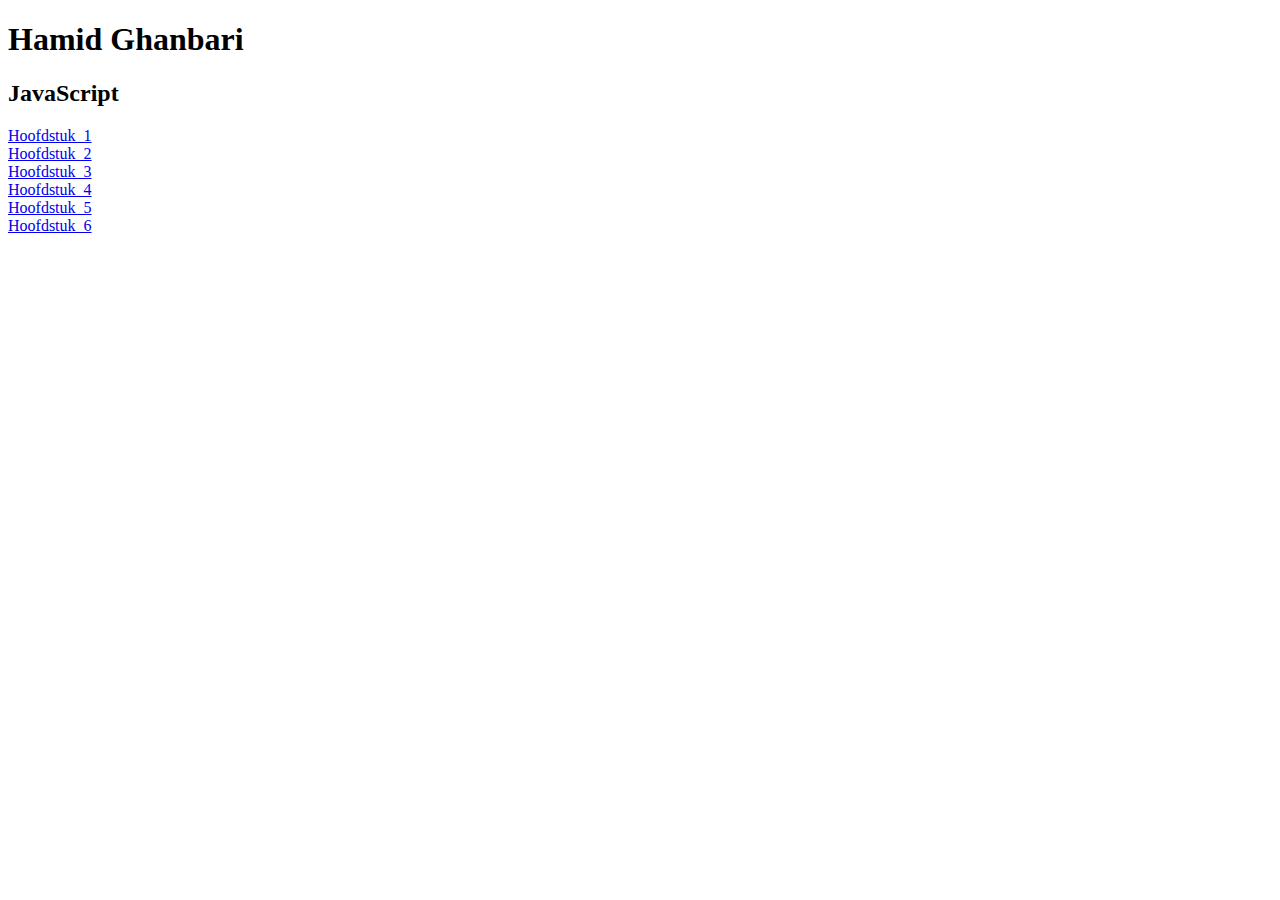
<file: index.html>
<!DOCTYPE html>
<html lang="en">
<head>
    <meta charset="UTF-8">
    <title>JavaScript</title>
</head>
<body>
<h1>Hamid Ghanbari</h1>
<h2>JavaScript</h2>

<a href="h01/index.html">Hoofdstuk_1</a><br>
<a href="h02/Opdracht2.1.html">Hoofdstuk_2</a><br>
<a href="h03/Monkey.html">Hoofdstuk_3</a><br>
<a href="h04/Aap.html">Hoofdstuk_4</a><br>
<a href="h05/Monkey_Chooser.html">Hoofdstuk_5</a><br>
<a href="h06/Memory%20Game.html">Hoofdstuk_6</a><br>

</body>
</html>
</file>
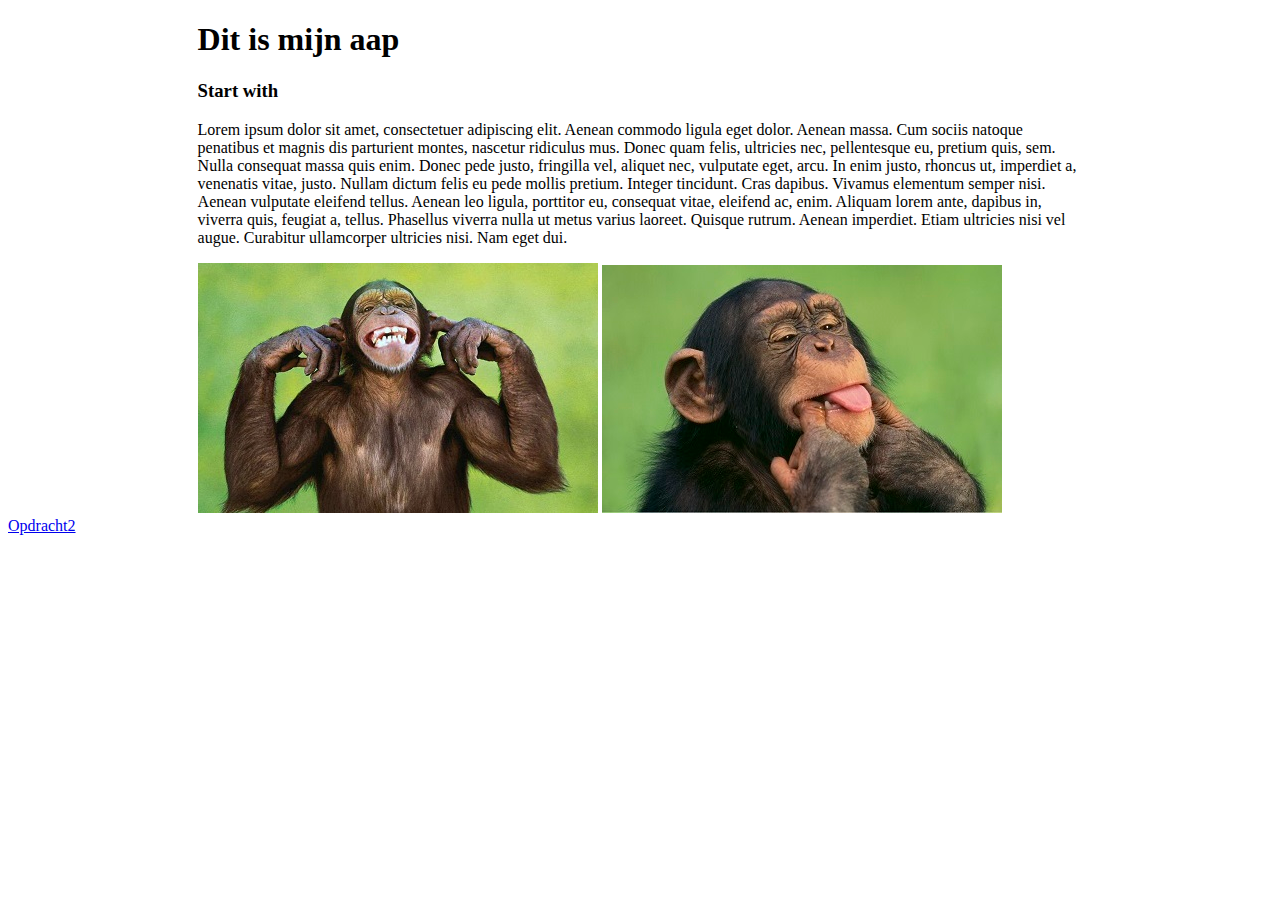
<file: h02/Opdracht2.1.html>
<!DOCTYPE html>
<html lang="en">
<head>
    <meta charset="UTF-8">
    <title>Vul met JS</title>
    <link rel="stylesheet" href="Opdracht2.css">
</head>
<body>
<div class="Hogo">
    <h1 id="paginatitel"></h1>
    <h3 id="subkop"></h3>
    <p>
        Lorem ipsum dolor sit amet, consectetuer adipiscing elit. Aenean commodo ligula eget dolor. Aenean massa. Cum
        sociis natoque penatibus et magnis dis parturient montes, nascetur ridiculus mus. Donec quam felis, ultricies
        nec, pellentesque eu, pretium quis, sem. Nulla consequat massa quis enim. Donec pede justo, fringilla vel,
        aliquet nec, vulputate eget, arcu. In enim justo, rhoncus ut, imperdiet a, venenatis vitae, justo. Nullam dictum
        felis eu pede mollis pretium. Integer tincidunt. Cras dapibus. Vivamus elementum semper nisi. Aenean vulputate
        eleifend tellus. Aenean leo ligula, porttitor eu, consequat vitae, eleifend ac, enim. Aliquam lorem ante,
        dapibus in, viverra quis, feugiat a, tellus. Phasellus viverra nulla ut metus varius laoreet. Quisque rutrum.
        Aenean imperdiet. Etiam ultricies nisi vel augue. Curabitur ullamcorper ultricies nisi. Nam eget dui.
    </p>
        <img id="aap1">
        <img id="aap2">
</div>
<a href="Opdracht2.2.html">Opdracht2</a>
<script src="Opdracht2.js"></script>
</body>
</html>
</file>
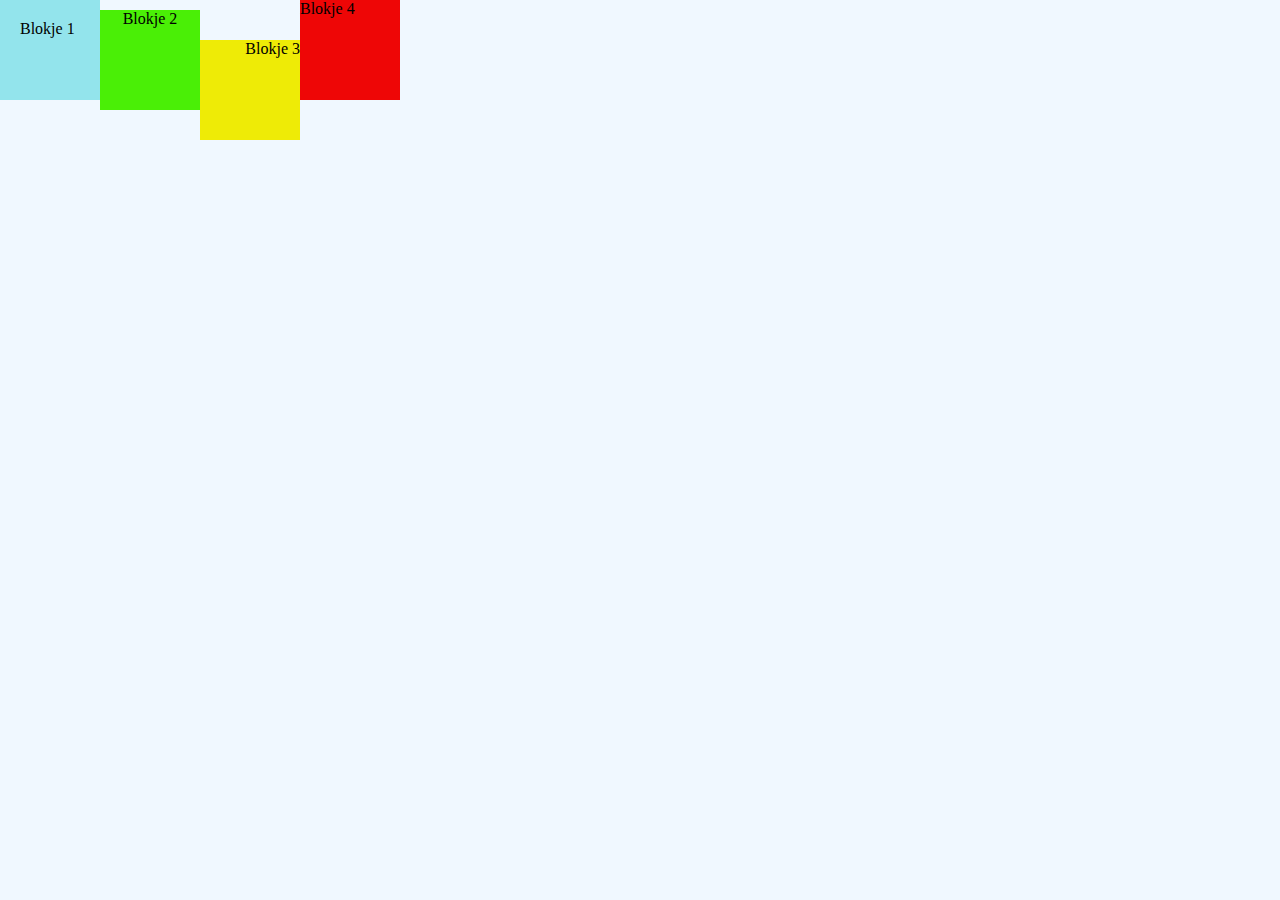
<file: h02/Opdracht2.2.html>
<!DOCTYPE html>
<html lang="en">
<head>
    <meta charset="UTF-8">
    <title>backgroundColor</title>
</head>
<body id="body">
<div id="b1">Blokje 1</div>
<div id="b2">Blokje 2</div>
<div id="b3">Blokje 3</div>
<div id="b4">Blokje 4</div>
<script src="Color.js"></script>
</body>
</html>
</file>
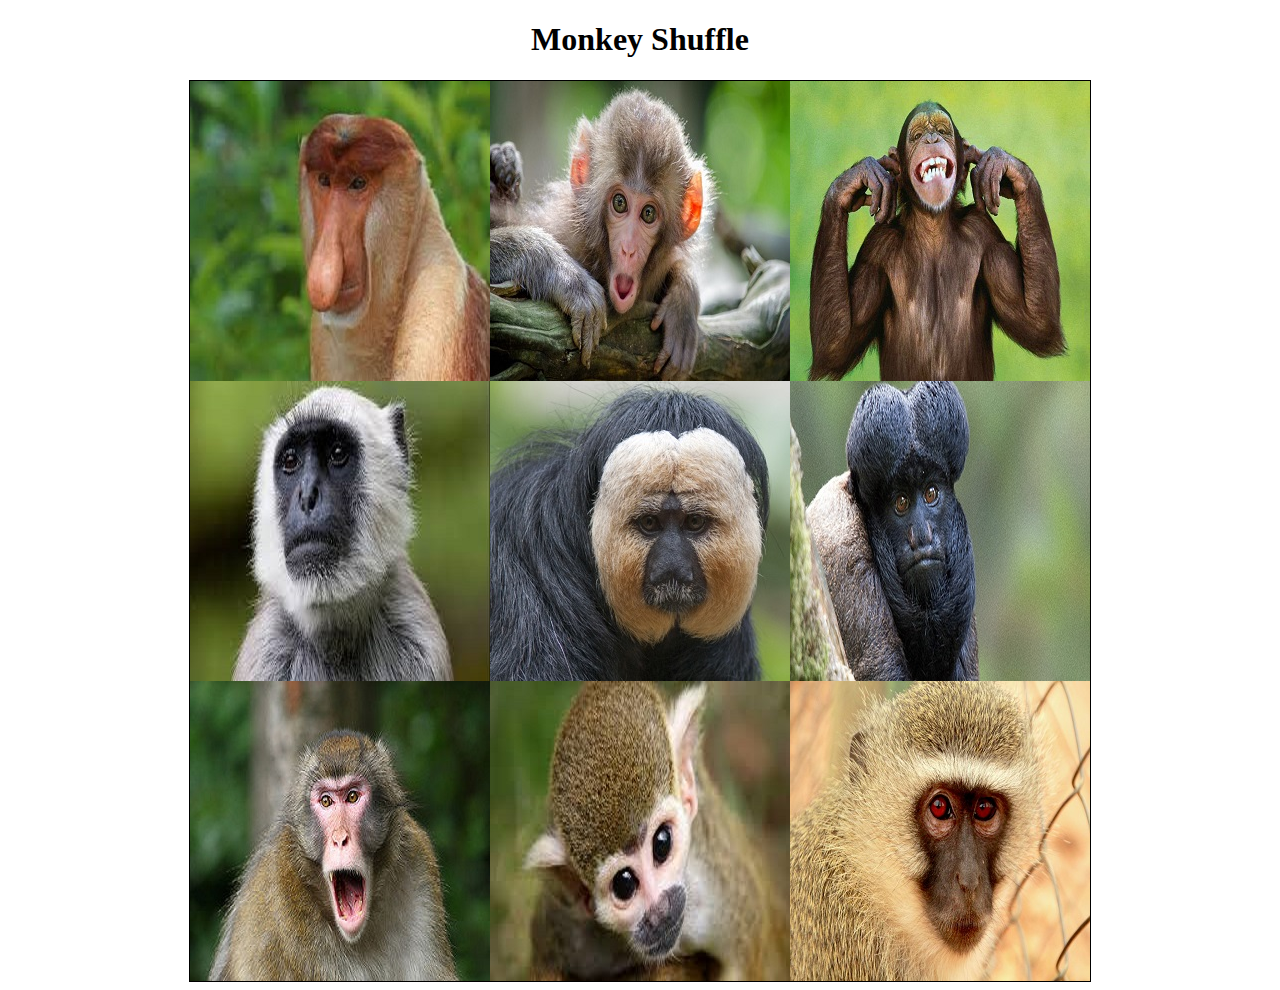
<file: h03/Monkey.html>
<!DOCTYPE html>
<html lang="en">
<head>
    <meta charset="UTF-8">
    <title>Monkey Shuffle</title>
    <style>
        html {
            margin: 0 0 0 0;
            padding: 0 0 0 0;
        }

        body {
            font-family: Calibri;
            text-align: center;
        }

        ima {
            width: 300px;
            height: 300px;
            border: 0px;
        }

        #Pics {
            width: 900px;
            height: 900px;
            border: solid 1px black;
            font-size: 0px;
            margin: auto;
        }
    </style>
</head>
<body>
<h1>Monkey Shuffle</h1>
<div id="Pics">
    <img src="img/aap1.jpg">
    <img src="img/aap2.jpg">
    <img src="img/aap3.jpg">
    <img src="img/aap4.jpg">
    <img src="img/aap5.jpg">
    <img src="img/aap6.jpg">
    <img src="img/aap7.jpg">
    <img src="img/aap8.jpg">
    <img src="img/aap9.jpg">
</div>
<script>
    var plaatjes = document.getElementsByTagName("img");
    var random = 0;
    var randomNum = [];

    while (randomNum.length < 9) {
        random = Math.floor(Math.random() * 9) + 1;
        if (randomNum.lastIndexOf(random) == -1) {
            randomNum.push(random);
        }
        random=0
        for (var plaat in plaatjes) {
            plaatjes[plaat].src="img/aap"+randomNum[random] +".jpg";
            random++;
        }
    }
</script>
</body>
</html>
</file>
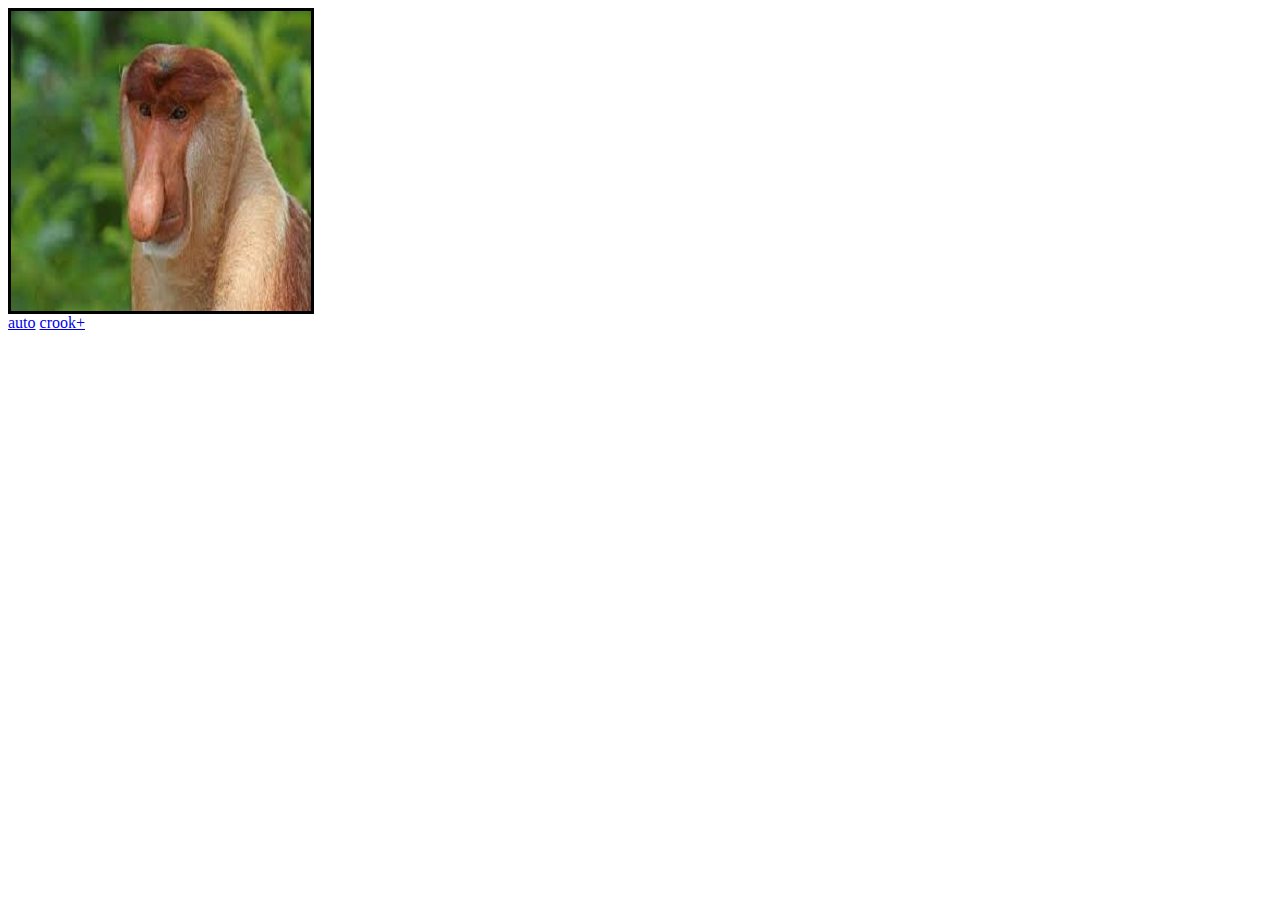
<file: h04/Aap.html>
<!DOCTYPE html>
<html lang="en">
<head>
    <meta charset="UTF-8">
    <title>App</title>
    <style>
        #Pics {
            width: 300px;
            height: 300px;
            border: solid 3px black;
            transition: 2s;
        }
    </style>
</head>
<body>
<div id="Pics"></div>
<script>
    var plaat =[1,2,3,4,5,6,7,8,9];
    var sethilder = document.getElementById("Pics");
    var teller = 0;
    sethilder.style.backgroundImage = "url('../h03/img/aap5.jpg')";
    sethilder.addEventListener("click",function (){
        sethilder.style.backgroundImage = "url('../h03/img/aap"+ getChanges() +".jpg')";
    })
    function getChanges(){
        if (teller >= plaat.length){
            teller=1;
        }else {
            teller++;
        }
        return teller;
    }
</script>
<a href="auto-object.html">auto</a>
<a href="crook-App.html">crook+</a>
</body>
</html>
</file>
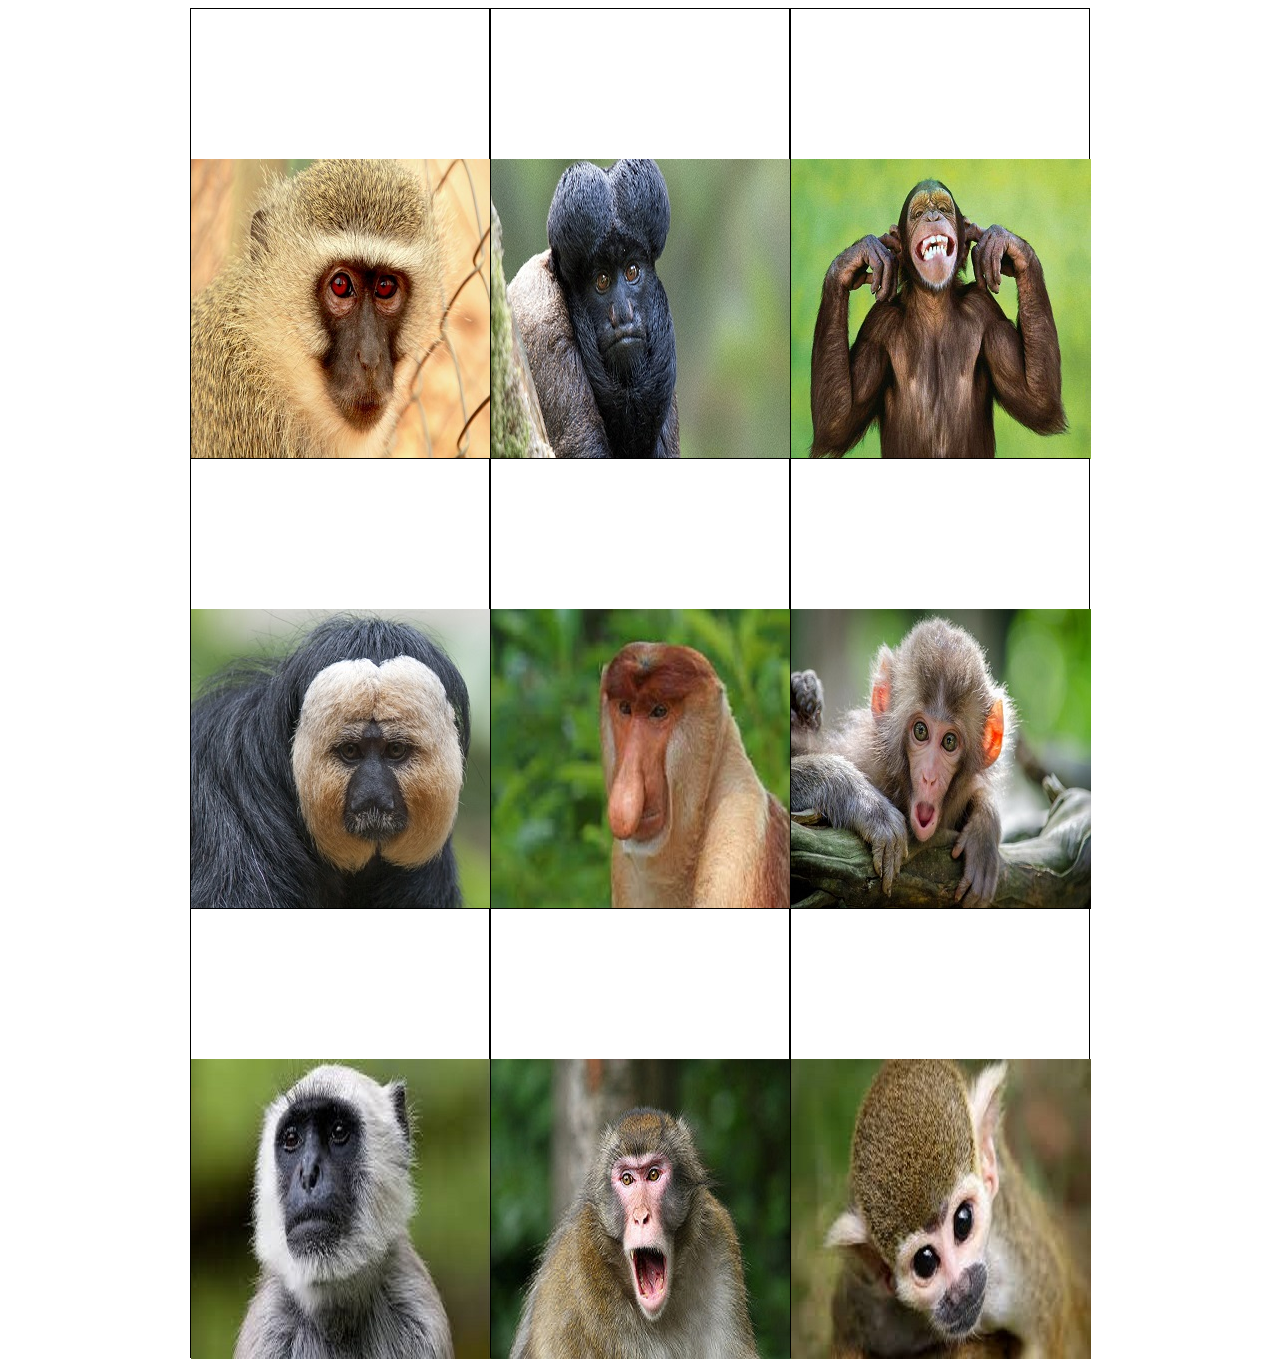
<file: h05/Monkey_Chooser.html>
<!DOCTYPE html>
<html lang="en">
<head>
    <meta charset="UTF-8">
    <title>Monkey Chooser</title>
    <style>
        body {
            text-align: center;

        }

        div.aapPic {
            box-sizing: border-box;
            border: solid 1px black;
            width: 300px;
            height: 450px;
            float: left;
        }
        div.favoriet{
            width: 300px;
            height: 150px;
            background-image: none;
        }

        #pics {

            width: 900px;
            height: 1350px;
            font-size: 0px;
            margin: auto;
        }

    </style>
</head>
<body>


<div id="pics">

</div>
<script>
    pics = document.getElementById("pics");
    createPicHolder();
    createAapHolder();

    function createPicHolder() {
        for (var i = 0; i < 9; i++) {
            picHolder = document.createElement("div");
            picHolder.className = "aapPic";
            picHolder.id = "picture-holder-" + i;
            pics.appendChild(picHolder);
        }
    }

    function createAapHolder() {
        picHolder = document.getElementsByClassName("aapPic");
        for (var i = 0; i < picHolder.length; i++) {
            favoriet = document.createElement("div");
            favoriet.className = "favoriet";
            favoriet.id ="favoriet-"+ (i+1);
            aapPlatjes = document.createElement("img");
            aapPlatjes.src = "../h03/img/aap" + (i+1) + ".jpg";
            aapPlatjes.id = (i+1);
            aapPlatjes.addEventListener("click" ,function  (){
                makeFavorietApp(this.id);
            })
            picHolder[i].appendChild(favoriet);
            picHolder[i].appendChild(aapPlatjes);
        }

    }
    function makeFavorietApp (id){
        nietfavoriet = document.getElementsByClassName("favoriet");
        for(var i = 0; i < nietfavoriet.length; i++){
            nietfavoriet [i].style.backgroundImage="none";
        }
        favoriet = document.getElementById("favoriet-"+id);
        favoriet.style.backgroundImage = "url('img/hart.jpg')";
    }
</script>
</body>
</html>
</file>
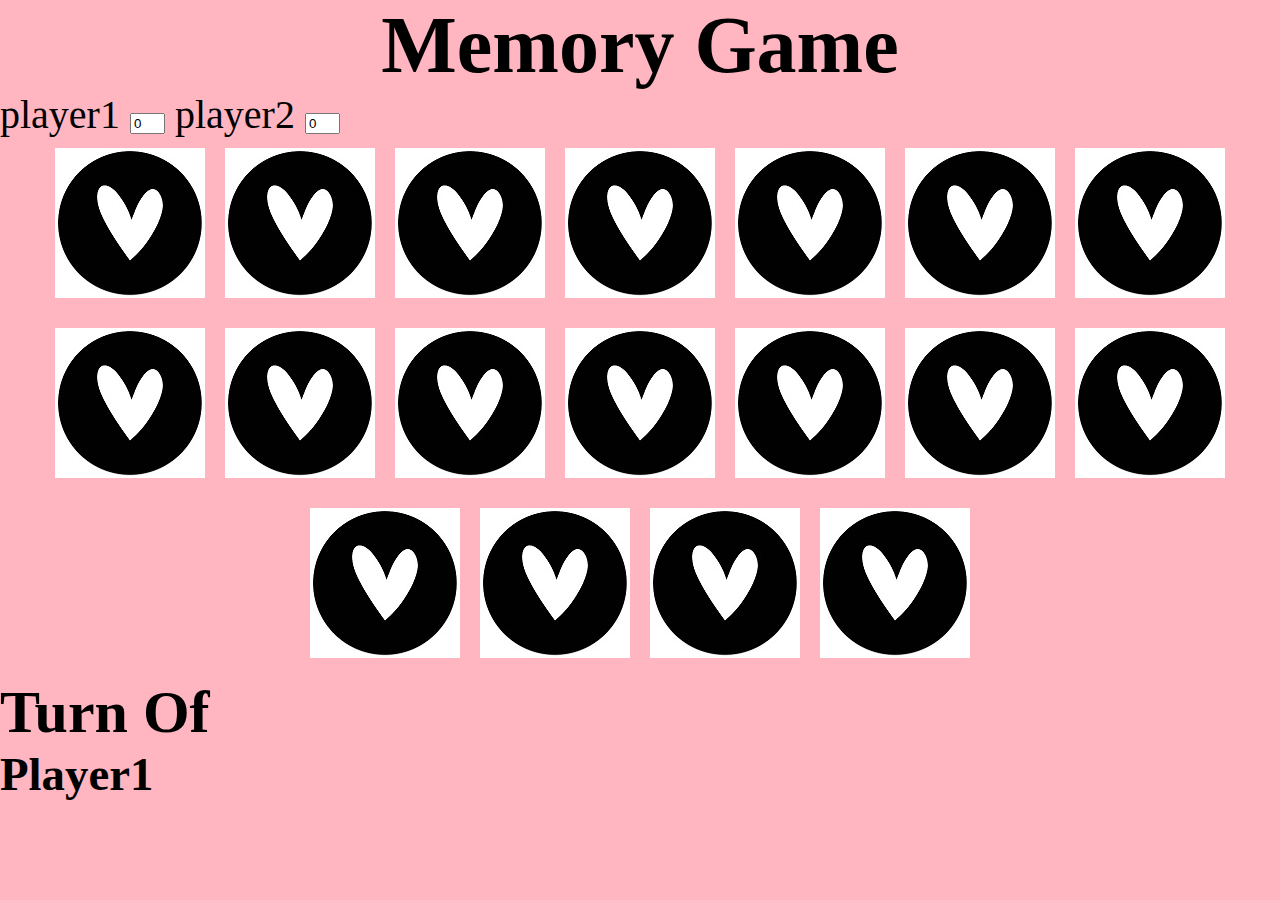
<file: h06/Memory Game.html>
<!DOCTYPE html>
<html lang="en">
<head>
    <meta charset="UTF-8">
    <title>Memory Game</title>
    <link rel="stylesheet" href="MemoryGame.css">
</head>
<body>
<h1>Memory Game</h1>
<div class="player">
    <label>player1</label>
    <input type="text" id="player1">
    <label>player2</label>
    <input type="text" id="player2">
</div>

<div id="gamePlast"></div>

<h2>Turn Of</h2>
<h3 id="current-player"></h3>
<script src="Memory.js"></script>
</body>
</html>
</file>
<file: h02/Opdracht2.css>
bady{
    font-family: sans-serif;
}
div.Hogo{

    margin: auto;
    width: 70%;
}
</file>
<file: h06/MemoryGame.css>
* {
    margin: 0;
    box-sizing: border-box;
}

html {
    height: 100vh;
}

body {
    margin: 0;
    font-size: 40px;
    background-color: lightpink;
}

h1 {
    display: flex;
    justify-content: center;
    font-family: "Barlow Condensed";

}
input{
    width: 35px;
}
#player {
    display: flex;
    flex-wrap: nowrap;


}

#gamePlast {
    margin: 0;
    display: flex;
    flex-wrap: wrap;
    justify-content: center;

}

.holder {
    padding: 10px;
}
</file>
